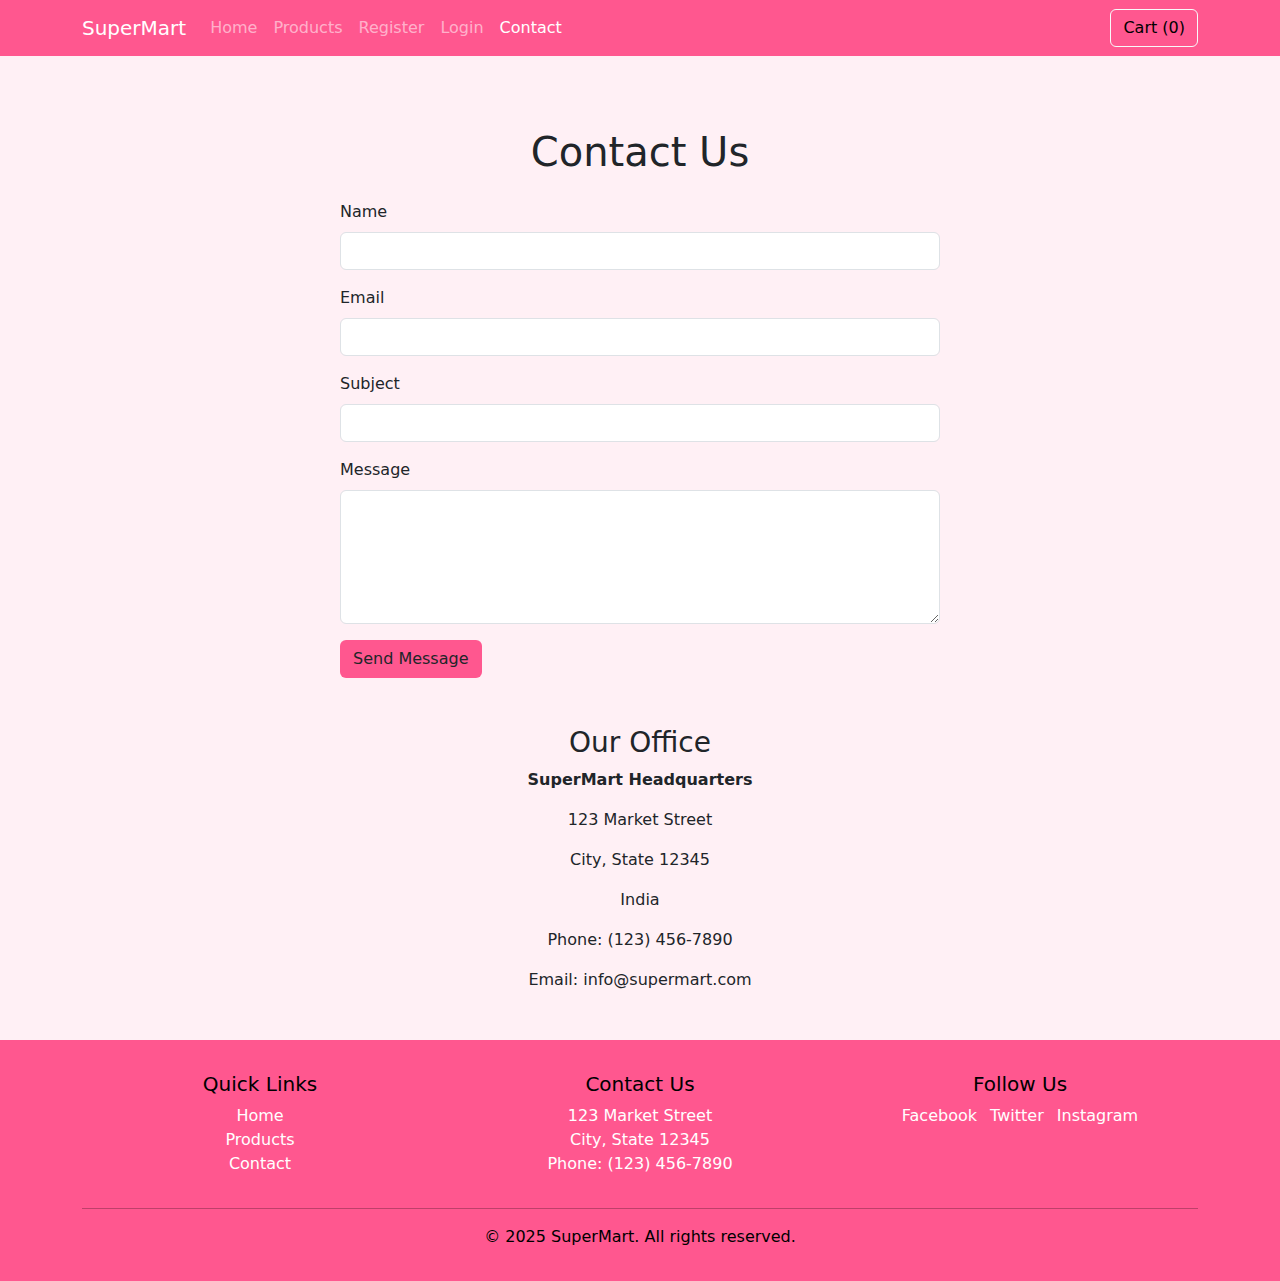
<file: SuperMarketE-commerece/contact.html>
<!DOCTYPE html>
<html lang="en">
<head>
    <meta charset="UTF-8">
    <meta name="viewport" content="width=device-width, initial-scale=1.0">
    <title>SuperMart - Contact</title>
    <link href="https://cdn.jsdelivr.net/npm/bootstrap@5.3.0/dist/css/bootstrap.min.css" rel="stylesheet">
    <link href="css/style.css" rel="stylesheet">
</head>
<body>
    <nav class="navbar navbar-expand-lg navbar-dark fixed-top">
        <div class="container">
            <a class="navbar-brand" href="index.html">SuperMart</a>
            <button class="navbar-toggler" type="button" data-bs-toggle="collapse" data-bs-target="#navbarNav">
                <span class="navbar-toggler-icon"></span>
            </button>
            <div class="collapse navbar-collapse" id="navbarNav">
                <ul class="navbar-nav me-auto">
                    <li class="nav-item">
                        <a class="nav-link" href="index.html">Home</a>
                    </li>
                    <li class="nav-item">
                        <a class="nav-link" href="products.html">Products</a>
                    </li>
                    <li class="nav-item">
                        <a class="nav-link" href="register.html">Register</a>
                    </li>
                    <li class="nav-item">
                        <a class="nav-link" href="login.html">Login</a>
                    </li>
                    <li class="nav-item">
                        <a class="nav-link active" href="contact.html">Contact</a>
                    </li>
                </ul>
                <a href="#" class="btn btn-light">Cart (0)</a>
            </div>
        </div>
    </nav>

    <main class="container mt-5 pt-4">
        <h1 class="mb-4 text-center">Contact Us</h1>
        
        <div class="row justify-content-center">
            <div class="col-md-8">
                <form class="contact-form">
                    <div class="mb-3">
                        <label for="contactName" class="form-label">Name</label>
                        <input type="text" class="form-control" id="contactName" required>
                    </div>
                    <div class="mb-3">
                        <label for="contactEmail" class="form-label">Email</label>
                        <input type="email" class="form-control" id="contactEmail" required>
                    </div>
                    <div class="mb-3">
                        <label for="contactSubject" class="form-label">Subject</label>
                        <input type="text" class="form-control" id="contactSubject" required>
                    </div>
                    <div class="mb-3">
                        <label for="contactMessage" class="form-label">Message</label>
                        <textarea class="form-control" id="contactMessage" rows="5" required></textarea>
                    </div>
                    <button type="submit" class="btn">Send Message</button>
                </form>
                
                <div class="mt-5 text-center">
                    <h3>Our Office</h3>
                    <address>
                        <p><strong>SuperMart Headquarters</strong></p>
                        <p>123 Market Street</p>
                        <p>City, State 12345</p>
                        <p>India</p>
                        <p>Phone: (123) 456-7890</p>
                        <p>Email: info@supermart.com</p>
                    </address>
                </div>
            </div>
        </div>
    </main>

    <!-- Footer -->
    <footer class="text-center">
        <div class="container">
            <div class="row">
                <div class="col-md-4">
                    <h5>Quick Links</h5>
                    <ul class="list-unstyled">
                        <li><a href="index.html" class="text-decoration-none text-white">Home</a></li>
                        <li><a href="products.html" class="text-decoration-none text-white">Products</a></li>
                        <li><a href="contact.html" class="text-decoration-none text-white">Contact</a></li>
                    </ul>
                </div>
                <div class="col-md-4">
                    <h5>Contact Us</h5>
                    <address class="text-white">
                        <p>123 Market Street<br>City, State 12345<br>Phone: (123) 456-7890</p>
                    </address>
                </div>
                <div class="col-md-4">
                    <h5>Follow Us</h5>
                    <a href="#" class="text-decoration-none text-white me-2">Facebook</a>
                    <a href="#" class="text-decoration-none text-white me-2">Twitter</a>
                    <a href="#" class="text-decoration-none text-white">Instagram</a>
                </div>
            </div>
            <hr class="bg-light">
            <p class="mb-0">&copy; 2025 SuperMart. All rights reserved.</p>
        </div>
    </footer>

    <script src="https://cdn.jsdelivr.net/npm/bootstrap@5.3.0/dist/js/bootstrap.bundle.min.js"></script>
</body>
</html>
</file>
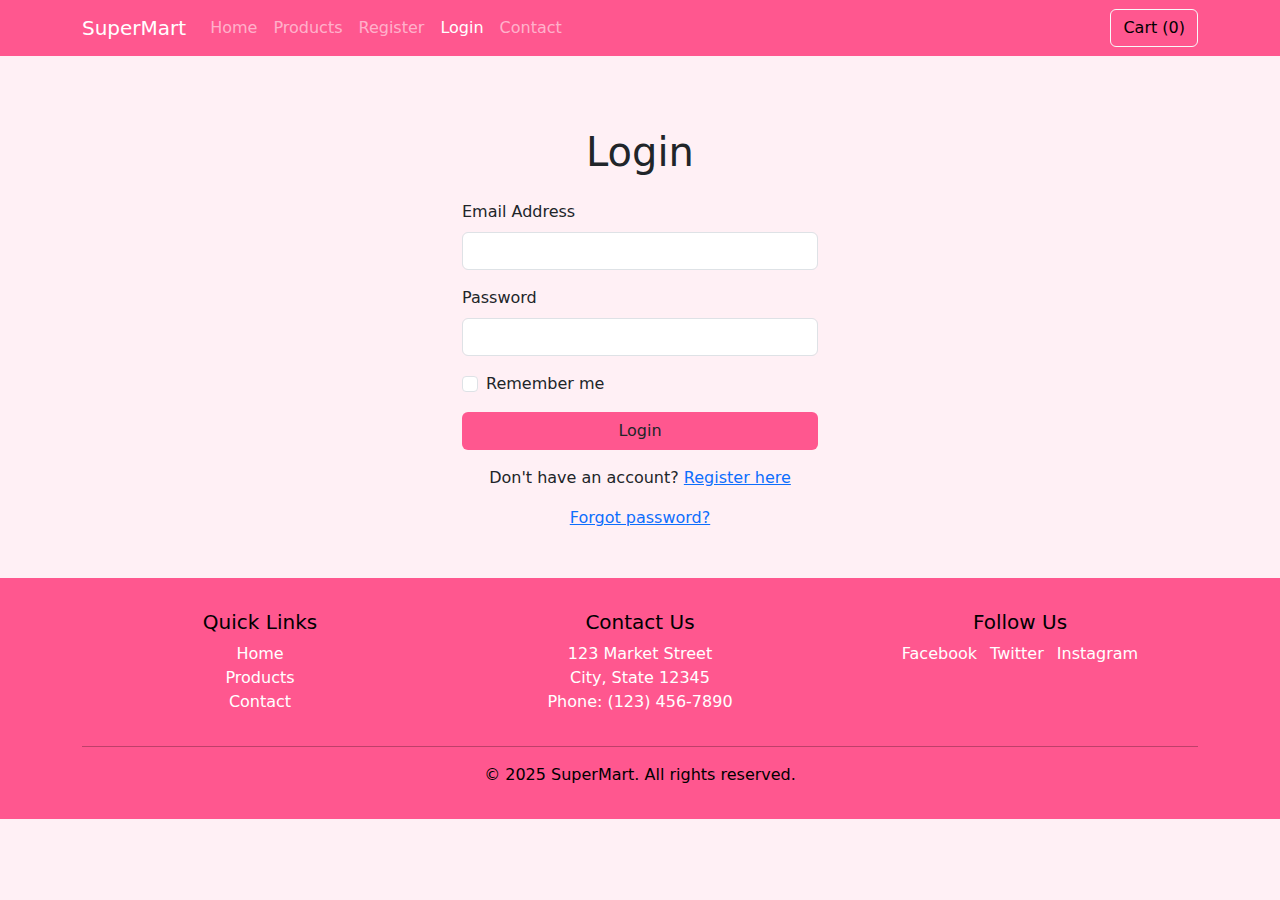
<file: SuperMarketE-commerece/login.html>
<!DOCTYPE html>
<html lang="en">
<head>
    <meta charset="UTF-8">
    <meta name="viewport" content="width=device-width, initial-scale=1.0">
    <title>SuperMart - Login</title>
    <link href="https://cdn.jsdelivr.net/npm/bootstrap@5.3.0/dist/css/bootstrap.min.css" rel="stylesheet">
    <link href="css/style.css" rel="stylesheet">
</head>
<body>
    <nav class="navbar navbar-expand-lg navbar-dark fixed-top">
        <div class="container">
            <a class="navbar-brand" href="index.html">SuperMart</a>
            <button class="navbar-toggler" type="button" data-bs-toggle="collapse" data-bs-target="#navbarNav">
                <span class="navbar-toggler-icon"></span>
            </button>
            <div class="collapse navbar-collapse" id="navbarNav">
                <ul class="navbar-nav me-auto">
                    <li class="nav-item">
                        <a class="nav-link" href="index.html">Home</a>
                    </li>
                    <li class="nav-item">
                        <a class="nav-link" href="products.html">Products</a>
                    </li>
                    <li class="nav-item">
                        <a class="nav-link" href="register.html">Register</a>
                    </li>
                    <li class="nav-item">
                        <a class="nav-link active" href="login.html">Login</a>
                    </li>
                    <li class="nav-item">
                        <a class="nav-link" href="contact.html">Contact</a>
                    </li>
                </ul>
                <a href="#" class="btn btn-light">Cart (0)</a>
            </div>
        </div>
    </nav>

    <main class="container mt-5 pt-4">
        <div class="row justify-content-center">
            <div class="col-md-6 col-lg-4">
                <h1 class="mb-4 text-center">Login</h1>
                <form>
                    <div class="mb-3">
                        <label for="loginEmail" class="form-label">Email Address</label>
                        <input type="email" class="form-control" id="loginEmail" required>
                    </div>
                    <div class="mb-3">
                        <label for="loginPassword" class="form-label">Password</label>
                        <input type="password" class="form-control" id="loginPassword" required>
                    </div>
                    <div class="mb-3 form-check">
                        <input type="checkbox" class="form-check-input" id="rememberMe">
                        <label class="form-check-label" for="rememberMe">Remember me</label>
                    </div>
                    <button type="submit" class="btn w-100">Login</button>
                </form>
                <p class="mt-3 text-center">Don't have an account? <a href="register.html">Register here</a></p>
                <p class="text-center"><a href="#">Forgot password?</a></p>
            </div>
        </div>
    </main>

    <!-- Footer -->
    <footer class="text-center">
        <div class="container">
            <div class="row">
                <div class="col-md-4">
                    <h5>Quick Links</h5>
                    <ul class="list-unstyled">
                        <li><a href="index.html" class="text-decoration-none text-white">Home</a></li>
                        <li><a href="products.html" class="text-decoration-none text-white">Products</a></li>
                        <li><a href="contact.html" class="text-decoration-none text-white">Contact</a></li>
                    </ul>
                </div>
                <div class="col-md-4">
                    <h5>Contact Us</h5>
                    <address class="text-white">
                        <p>123 Market Street<br>City, State 12345<br>Phone: (123) 456-7890</p>
                    </address>
                </div>
                <div class="col-md-4">
                    <h5>Follow Us</h5>
                    <a href="#" class="text-decoration-none text-white me-2">Facebook</a>
                    <a href="#" class="text-decoration-none text-white me-2">Twitter</a>
                    <a href="#" class="text-decoration-none text-white">Instagram</a>
                </div>
            </div>
            <hr class="bg-light">
            <p class="mb-0">&copy; 2025 SuperMart. All rights reserved.</p>
        </div>
    </footer>

    <script src="https://cdn.jsdelivr.net/npm/bootstrap@5.3.0/dist/js/bootstrap.bundle.min.js"></script>
</body>
</html>
</file>
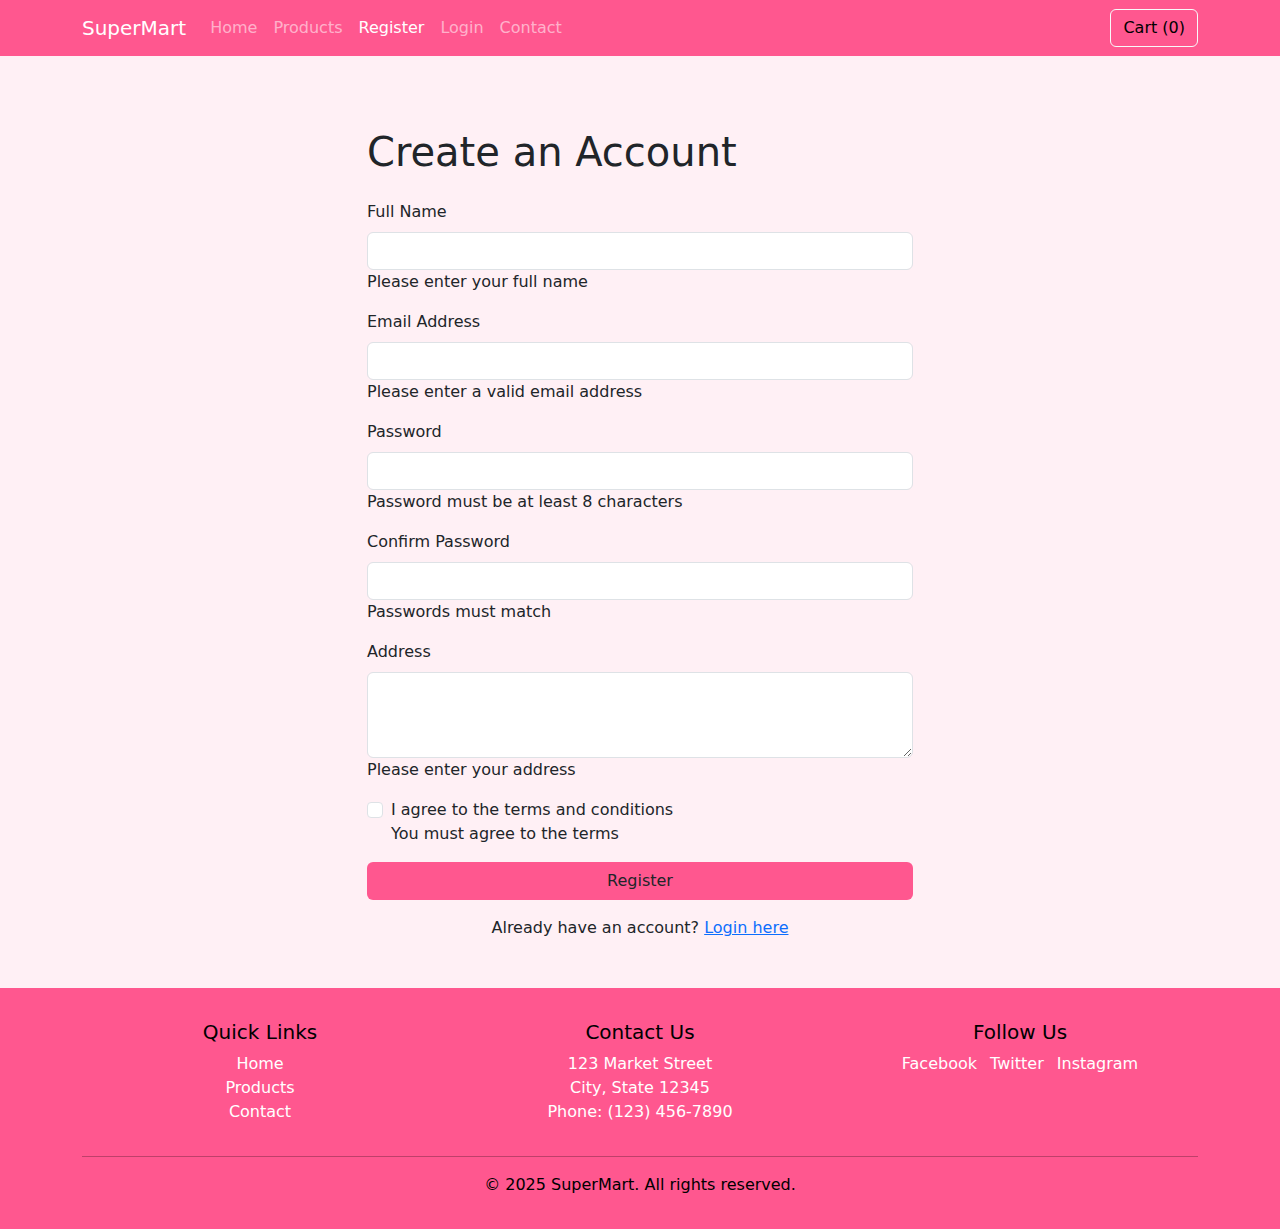
<file: SuperMarketE-commerece/register.html>
<!DOCTYPE html>
<html lang="en">
<head>
    <meta charset="UTF-8">
    <meta name="viewport" content="width=device-width, initial-scale=1.0">
    <title>SuperMart - Register</title>
    <link href="https://cdn.jsdelivr.net/npm/bootstrap@5.3.0/dist/css/bootstrap.min.css" rel="stylesheet">
    <link href="css/style.css" rel="stylesheet">
</head>
<body>
    <nav class="navbar navbar-expand-lg navbar-dark fixed-top">
        <div class="container">
            <a class="navbar-brand" href="index.html">SuperMart</a>
            <button class="navbar-toggler" type="button" data-bs-toggle="collapse" data-bs-target="#navbarNav">
                <span class="navbar-toggler-icon"></span>
            </button>
            <div class="collapse navbar-collapse" id="navbarNav">
                <ul class="navbar-nav me-auto">
                    <li class="nav-item">
                        <a class="nav-link" href="index.html">Home</a>
                    </li>
                    <li class="nav-item">
                        <a class="nav-link" href="products.html">Products</a>
                    </li>
                    <li class="nav-item">
                        <a class="nav-link active" href="register.html">Register</a>
                    </li>
                    <li class="nav-item">
                        <a class="nav-link" href="login.html">Login</a>
                    </li>
                    <li class="nav-item">
                        <a class="nav-link" href="contact.html">Contact</a>
                    </li>
                </ul>
                <a href="#" class="btn btn-light">Cart (0)</a>
            </div>
        </div>
    </nav>

    <main class="container mt-5 pt-4">
        <div class="row justify-content-center">
            <div class="col-md-8 col-lg-6">
                <h1 class="mb-4">Create an Account</h1>
                <form class="needs-validation" novalidate>
                    <div class="mb-3">
                        <label for="name" class="form-label">Full Name</label>
                        <input type="text" class="form-control" id="name" required>
                        <div class="error-message">Please enter your full name</div>
                    </div>
                    <div class="mb-3">
                        <label for="email" class="form-label">Email Address</label>
                        <input type="email" class="form-control" id="email" required>
                        <div class="error-message">Please enter a valid email address</div>
                    </div>
                    <div class="mb-3">
                        <label for="password" class="form-label">Password</label>
                        <input type="password" class="form-control" id="password" minlength="8" required>
                        <div class="error-message">Password must be at least 8 characters</div>
                    </div>
                    <div class="mb-3">
                        <label for="confirmPassword" class="form-label">Confirm Password</label>
                        <input type="password" class="form-control" id="confirmPassword" required>
                        <div class="error-message">Passwords must match</div>
                    </div>
                    <div class="mb-3">
                        <label for="address" class="form-label">Address</label>
                        <textarea class="form-control" id="address" rows="3" required></textarea>
                        <div class="error-message">Please enter your address</div>
                    </div>
                    <div class="mb-3 form-check">
                        <input type="checkbox" class="form-check-input" id="terms" required>
                        <label class="form-check-label" for="terms">I agree to the terms and conditions</label>
                        <div class="error-message">You must agree to the terms</div>
                    </div>
                    <button type="submit" class="btn w-100">Register</button>
                </form>
                <p class="mt-3 text-center">Already have an account? <a href="login.html">Login here</a></p>
            </div>
        </div>
    </main>

    <!-- Footer -->
    <footer class="text-center">
        <div class="container">
            <div class="row">
                <div class="col-md-4">
                    <h5>Quick Links</h5>
                    <ul class="list-unstyled">
                        <li><a href="index.html" class="text-decoration-none text-white">Home</a></li>
                        <li><a href="products.html" class="text-decoration-none text-white">Products</a></li>
                        <li><a href="contact.html" class="text-decoration-none text-white">Contact</a></li>
                    </ul>
                </div>
                <div class="col-md-4">
                    <h5>Contact Us</h5>
                    <address class="text-white">
                        <p>123 Market Street<br>City, State 12345<br>Phone: (123) 456-7890</p>
                    </address>
                </div>
                <div class="col-md-4">
                    <h5>Follow Us</h5>
                    <a href="#" class="text-decoration-none text-white me-2">Facebook</a>
                    <a href="#" class="text-decoration-none text-white me-2">Twitter</a>
                    <a href="#" class="text-decoration-none text-white">Instagram</a>
                </div>
            </div>
            <hr class="bg-light">
            <p class="mb-0">&copy; 2025 SuperMart. All rights reserved.</p>
        </div>
    </footer>

    <script src="https://cdn.jsdelivr.net/npm/bootstrap@5.3.0/dist/js/bootstrap.bundle.min.js"></script>
    <script>
        // Simple password match validation
        document.querySelector('form').addEventListener('submit', function(e) {
            const password = document.getElementById('password').value;
            const confirmPassword = document.getElementById('confirmPassword').value;
            
            if (password !== confirmPassword) {
                e.preventDefault();
                document.getElementById('confirmPassword').setCustomValidity("Passwords don't match");
                document.getElementById('confirmPassword').reportValidity();
            }
        });
        
        document.getElementById('confirmPassword').addEventListener('input', function() {
            this.setCustomValidity('');
        });
    </script>
</body>
</html>
</file>
<file: SuperMarketE-commerece/css/style.css>
/* Custom styles to complement Bootstrap */
body {
    padding-top: 56px;
    background-color: lavenderblush;
}

.navbar{
    background-color: #FF578F;
}
.btn {
    background-color: #FF578F;
}

.btn:hover {
    background-color: #FF8AB1;
}
.carousel-item {
    height: 400px;
    background-size: cover;
    background-position: center;
}

.carousel-item img {
    object-fit: cover;
    height: 100%;
    width: 100%;
}

.featured-products {
    padding: 3rem 0;
}

.product-card {
    margin-bottom: 2rem;
    transition: transform 0.3s;
    height: 100%;
    display: flex;
    flex-direction: column;
}

.product-card:hover {
    transform: translateY(-5px);
    box-shadow: 0 10px 20px rgba(0,0,0,0.1);
}

.card-img-top {
    height: 200px;
    object-fit: cover;
}

.card-body {
    flex: 1;
    display: flex;
    flex-direction: column;
}

.card-text {
    flex: 1;
}

footer {
    background-color: #FF578F;
    color: black;
    padding: 2rem 0;
    margin-top: 2rem;
}

.contact-form {
    max-width: 600px;
    margin: 0 auto;
}

/* Different card sizes */
.large-card {
    min-height: 450px;
}

.medium-card {
    min-height: 380px;
}

.small-card {
    min-height: 320px;
}

/* Responsive design */
@media (max-width: 768px) {
    .carousel-item {
        height: 300px;
    }
    
    .product-card {
        margin-bottom: 1.5rem;
    }
}
/* Pagination background color */
.pagination .page-link {
    background-color: #FF578F;
    color: black;
    border: none;
}

.pagination .page-link:hover {
    background-color: #FF8AB1;
    color: black;
}
</file>
